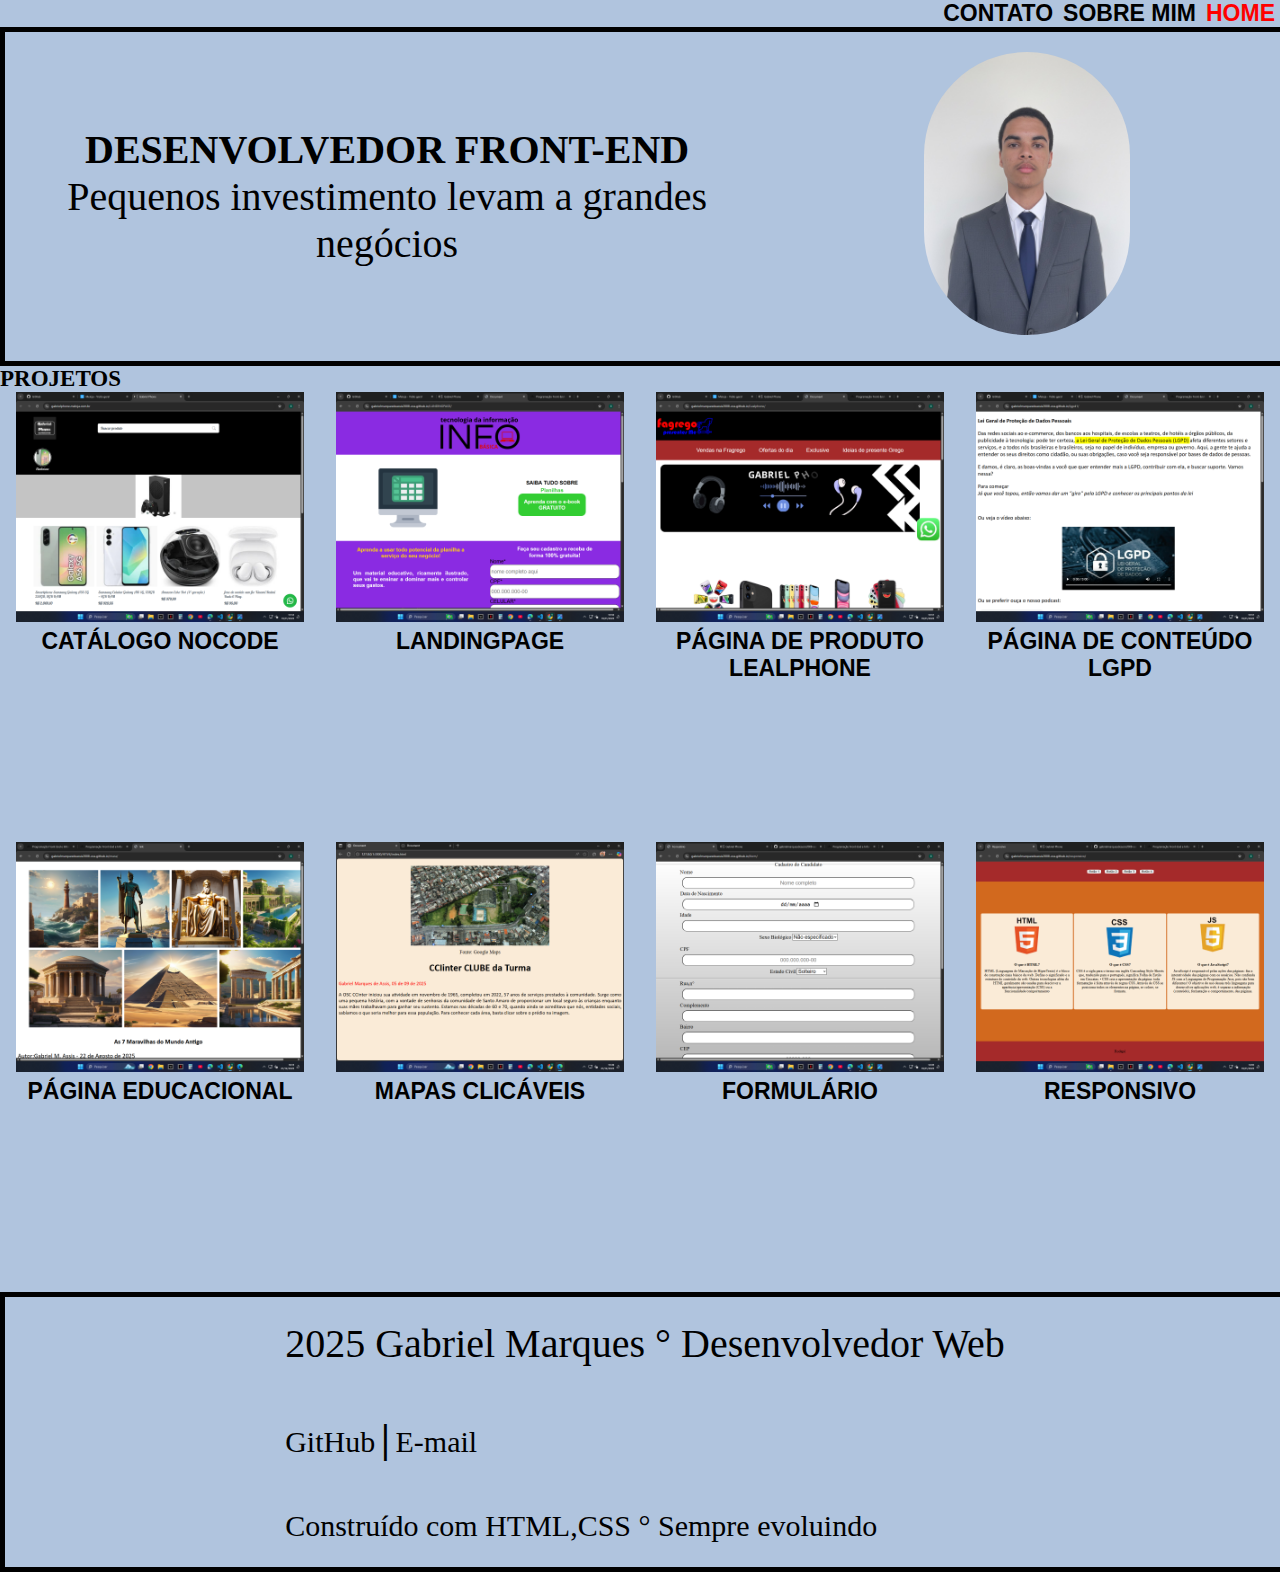
<file: index.html>
<!DOCTYPE html>
<html lang="en">
<head>
    <meta charset="UTF-8">
    <meta name="viewport" content="width=device-width, initial-scale=1.0">
    <title>Document</title>
    <link rel="stylesheet" href="projeto.css">
</head>
  
    <nav><a href="index.html" class="a2">HOME</a>
        <a href="biografia.html" class="a1">SOBRE MIM</a>
        <a href="form.html" class="a1">CONTATO</a></nav>
        <br>
      
    <header>
        <div class="di">
        <h1 class="hh">DESENVOLVEDOR FRONT-END</h1>
        <p class="pp1">Pequenos investimento levam a grandes negócios</p>
        </div>
        <div class="d1">
<img class="im2" src="IMG_1393.jpeg" alt="">
</div>

    </header>
     </div>


    <h1>PROJETOS</h1>
    <main>
    <section>
        <a class="a3" href="https://gabrielphone.meloja.com.br/">
        <img class="im1" src="Captura de Tela (2).png" alt="">
        <p class="p2">CATÁLOGO NOCODE</p>
    </a></section>
    <section>
          <a class="a3" href="https://gabrielmarquesdeassis2008-oss.github.io/LANDINGPAGE/">
        <img class="im1" src="Captura de Tela (3).png" alt="">
      <p class="p2">LANDINGPAGE</p>
    </a></section>
    <section>
        <a class="a3" href="https://gabrielmarquesdeassis2008-oss.github.io/Lealphone/">
        <img class="im1" src="Captura de Tela (4).png" alt="">
        <p class="p2">PÁGINA DE PRODUTO LEALPHONE</p>
    </a></section>
    <section><a class="a3" href="https://gabrielmarquesdeassis2008-oss.github.io/lgpd1/">
        <img class="im1" src="Captura de Tela (5).png" alt="">
        <p class="p2">PÁGINA DE CONTEÚDO LGPD</p>
    </a></section>
    <section>
         <a class="a3" href="https://gabrielmarquesdeassis2008-oss.github.io/mara/">
        <img class="im1" src="Captura de Tela (10).png" alt="">
       <p class="p2">PÁGINA EDUCACIONAL</p>
    </a></section>
    <section>
          <a class="a3" href="https://gabrielmarquesdeassis2008-oss.github.io/mapa1/">
        <img class="im1" src="Captura de Tela (13).png" alt="">
      <p class="p2">MAPAS CLICÁVEIS</p>
    </a></section>
    <section>
        <a class="a3" href="https://gabrielmarquesdeassis2008-oss.github.io/form/">
        <img class="im1" src="Captura de Tela (6) - Copia.png" alt="">
        <p class="p2">FORMULÁRIO</p>
    </a></section>
    <section>
        <a class="a3" href="https://gabrielmarquesdeassis2008-oss.github.io/responsivo/">
        <img class="im1" src="Captura de Tela (7).png" alt="">
        <p class="p2">RESPONSIVO</p>
    </a></section>
    </main>
    

     <footer>
<p class="pp1">
    2025 Gabriel Marques °  Desenvolvedor Web
    </p>
    <span>
    <a class="pp3" href="https://github.com/">GitHub</a> <span class="sp">|</span>
    <a class="pp3" href="mailto:gabrielmarquesdeassis2008@gmail.com">E-mail</a>
    </span>
    <p class="pp2">Construído com HTML,CSS ° Sempre evoluindo</p>
    </footer>

</body>
</html>
</file>
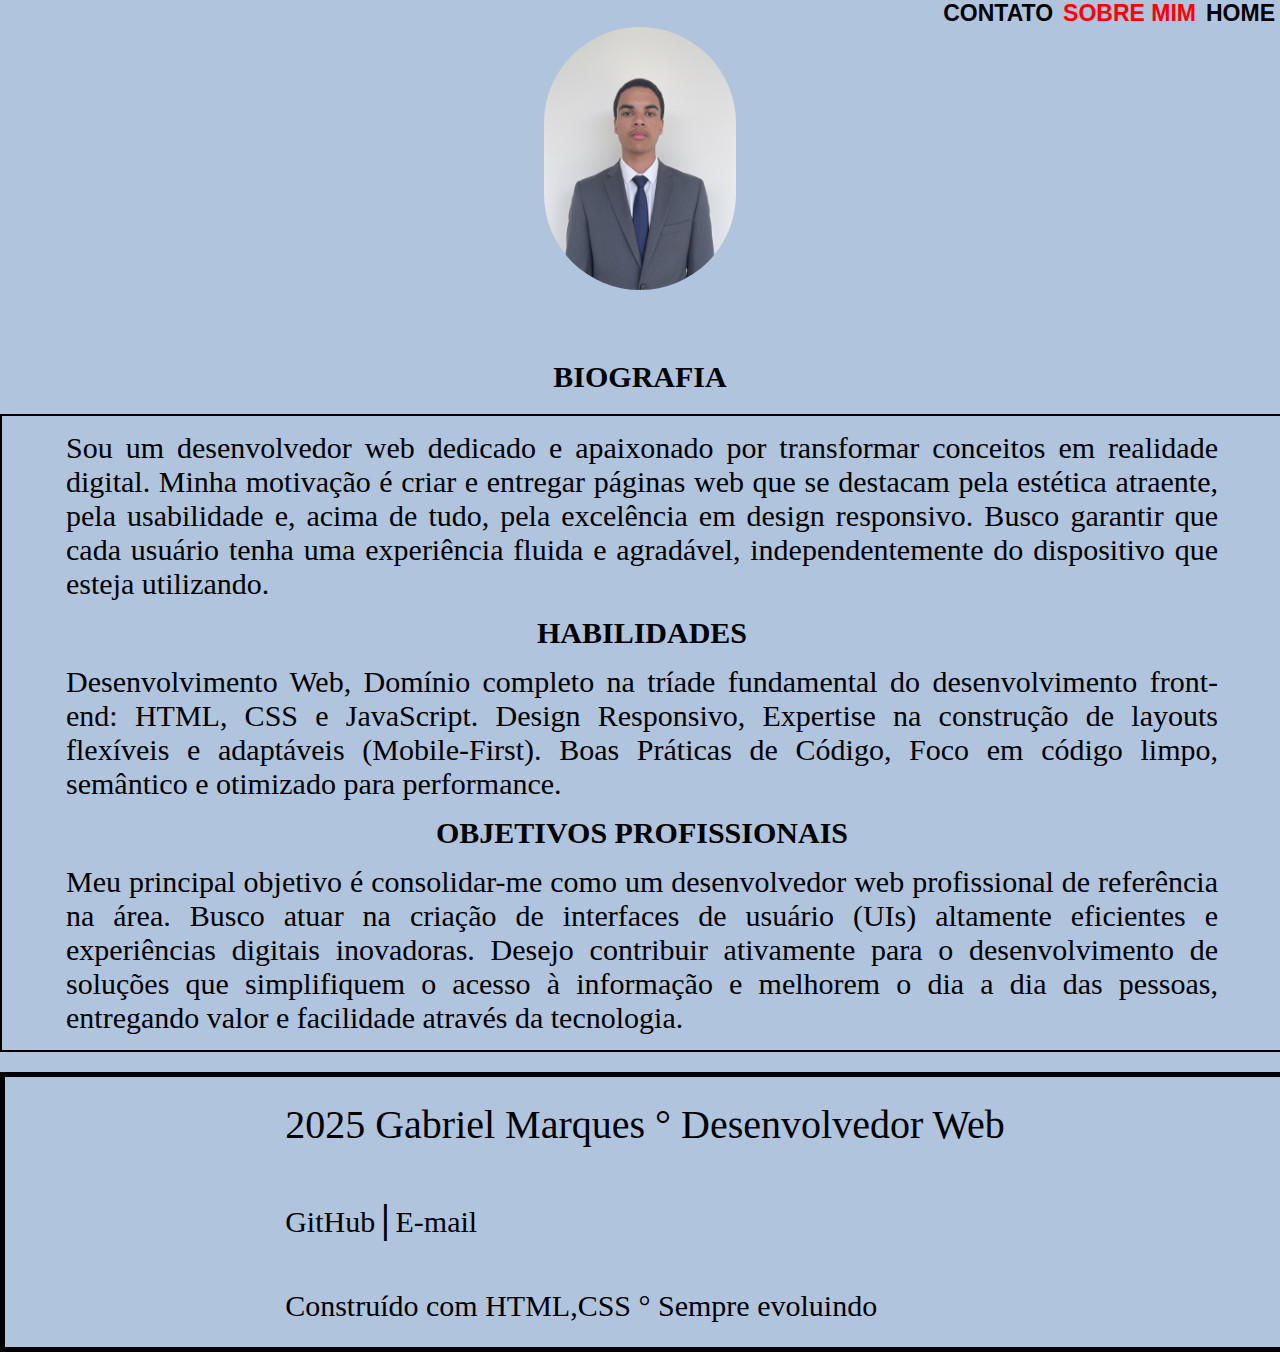
<file: biografia.html>
<!DOCTYPE html>
<html lang="en">
<head>
    <meta charset="UTF-8">
    <meta name="viewport" content="width=device-width, initial-scale=1.0">
    <title>Document</title>
    <link rel="stylesheet" href="projeto.css">

</head>
<body>
    <nav><a href="index.html" class="a1">HOME</a>
        <a href="biografia.html" class="a2">SOBRE MIM</a>
        <a href="form.html]" class="a1">CONTATO</a></nav>
<div class="di1">
<img class="img" src="IMG_1393.jpeg" alt="">
</div>
<h5>BIOGRAFIA</h5>
<main class="m1">
<div class="di2">
<p class="p3">Sou um desenvolvedor web dedicado e apaixonado por transformar conceitos em realidade digital. Minha motivação é criar e entregar páginas web que se destacam pela estética atraente, pela usabilidade e, acima de tudo, pela excelência em design responsivo. Busco garantir que cada usuário tenha uma experiência fluida e agradável, independentemente do dispositivo que esteja utilizando.</p>
</div>
<h5>HABILIDADES</h5>
<div class="di2">
<p class="p3">Desenvolvimento Web, Domínio completo na tríade fundamental do desenvolvimento front-end: HTML, CSS e JavaScript.

Design Responsivo, Expertise na construção de layouts flexíveis e adaptáveis (Mobile-First).

Boas Práticas de Código, Foco em código limpo, semântico e otimizado para performance.
</p>
</div>
<h5>OBJETIVOS PROFISSIONAIS</h5>
<div class="di2">
<p class="p3">Meu principal objetivo é consolidar-me como um desenvolvedor web profissional de referência na área. Busco atuar na criação de interfaces de usuário (UIs) altamente eficientes e experiências digitais inovadoras. Desejo contribuir ativamente para o desenvolvimento de soluções que simplifiquem o acesso à informação e melhorem o dia a dia das pessoas, entregando valor e facilidade através da tecnologia.</p>
</div>
      </main>
  <footer>
<p class="pp1">
    2025 Gabriel Marques °  Desenvolvedor Web
    </p>
    <span>
    <a class="pp3" href="https://github.com/">GitHub</a> <span class="sp">|</span>
    <a class="pp3" href="mailto:gabrielmarquesdeassis2008@gmail.com">E-mail</a>
    </span>
    <p class="pp2">Construído com HTML,CSS ° Sempre evoluindo</p>
    </footer>
</body>
</html>
</file>
<file: projeto.css>
*{
    margin: 0;
    font-size: 23px;
    background-color:lightsteelblue;
}
header{
    width: 100vw;
height: auto;
border: 5px solid;
display: flex;
align-items: center;
justify-content: center;
text-align: center;

}
main{
    width: 100vw;
    height: auto;
    grid-template-columns: repeat(4,25vw);
    grid-template-rows: repeat(2,50vh);
    display: grid;
}
section{
    width: 100%;
    height: 100%;
    text-align: center;
}
footer{
    width: 100vw;
    height: 30vh;
    border: 5px solid;
    display: grid;
    flex-wrap: wrap;
    align-items: center;
    justify-content: center;
}
h5,.p3{
text-align: center;
font-size: 30px;

}
.im1{
    width: 90%;
}
.pp3,.pp2{
    color: black;
    text-decoration: none;
    font-size: 30px;

}

.a1{
    float: right;
    margin: 0  5px;
    text-decoration: none;
    font-weight: bold;
    font-family: 'Gill Sans', 'Gill Sans MT', Calibri, 'Trebuchet MS', sans-serif;
    color: black;
}
.a2{
    color: red;
     font-weight: bold;
    font-family: 'Gill Sans', 'Gill Sans MT', Calibri, 'Trebuchet MS', sans-serif;
    text-decoration: none;
    float: right;
    margin: 0 5px;
}
.a3{
    color: red;
     font-weight: bold;
    font-family: 'Gill Sans', 'Gill Sans MT', Calibri, 'Trebuchet MS', sans-serif;
    text-decoration: none;
    float: right;
width: 100%;
text-align: center;
}
.di1{
    text-align: center;
    justify-content: center;
    align-items: center;
    display: flex;
    width: 100vw;
    margin: 70px 0;
}
.p3{
    text-align: justify;
    width: 90vw;
    align-items: center;
    justify-content: center;
}
.di2{
    justify-content: center;
    align-items: center;
    display: flex;
    margin: 15px;
    text-align: center;
}
label{
    font-size: 30px;
}
input{
    width: 90vw;
    display: flex;
    border-radius: 20px;
    border:2px solid;
    
}

fieldset{
    width: 90vw;
    height: 70vh;
    flex-wrap: wrap;
    border: 2px solid;
}
.dii{
    align-items: center;
    justify-content: center;
    display: flex;
    text-align: center;

}
.aa{
    text-decoration: none;
    color: black;
    background-color: cornflowerblue;
}
.b1{
    border: none;
    width: 40vw;
    border-radius: 20px;
    height: 5vh;
    background-color: cornflowerblue;
}
.p2{
      text-decoration: none;
    font-weight: bold;
    font-family: 'Gill Sans', 'Gill Sans MT', Calibri, 'Trebuchet MS', sans-serif;
    color: black;
}
.im2{
    width: 40%;
    border-radius:2000px ;
    margin: 20px 0;
}
.im{
    width: 20vw;
    border-radius: 1500px;
    width: 100%;
    height: 100%;
    object-fit: cover;
   
}
 .img{
width: 15vw;
border-radius: 1000px;
    }
.di{
    width: 100vw;
}
.pp1,.hh{
    font-size: 40px;

}
.sp{
    font-size: 40px;
    font-weight: bold;
}
.m1{
    display: flex;
    flex-wrap: wrap;
    align-items: center;
    justify-content: center;
    border: 2px solid;
    margin: 20px 0;
}
.texto{
    flex-wrap: wrap;
    display: flex;
    justify-content: center;
    align-items: center;
    resize: none;

}
.m2{
        display: flex;
    flex-wrap: wrap;
    align-items: center;
    justify-content: center;
    margin: 20px 0;
}
textarea{
    border: 2px solid;
}
@media(max-width:678px){

}
</file>
